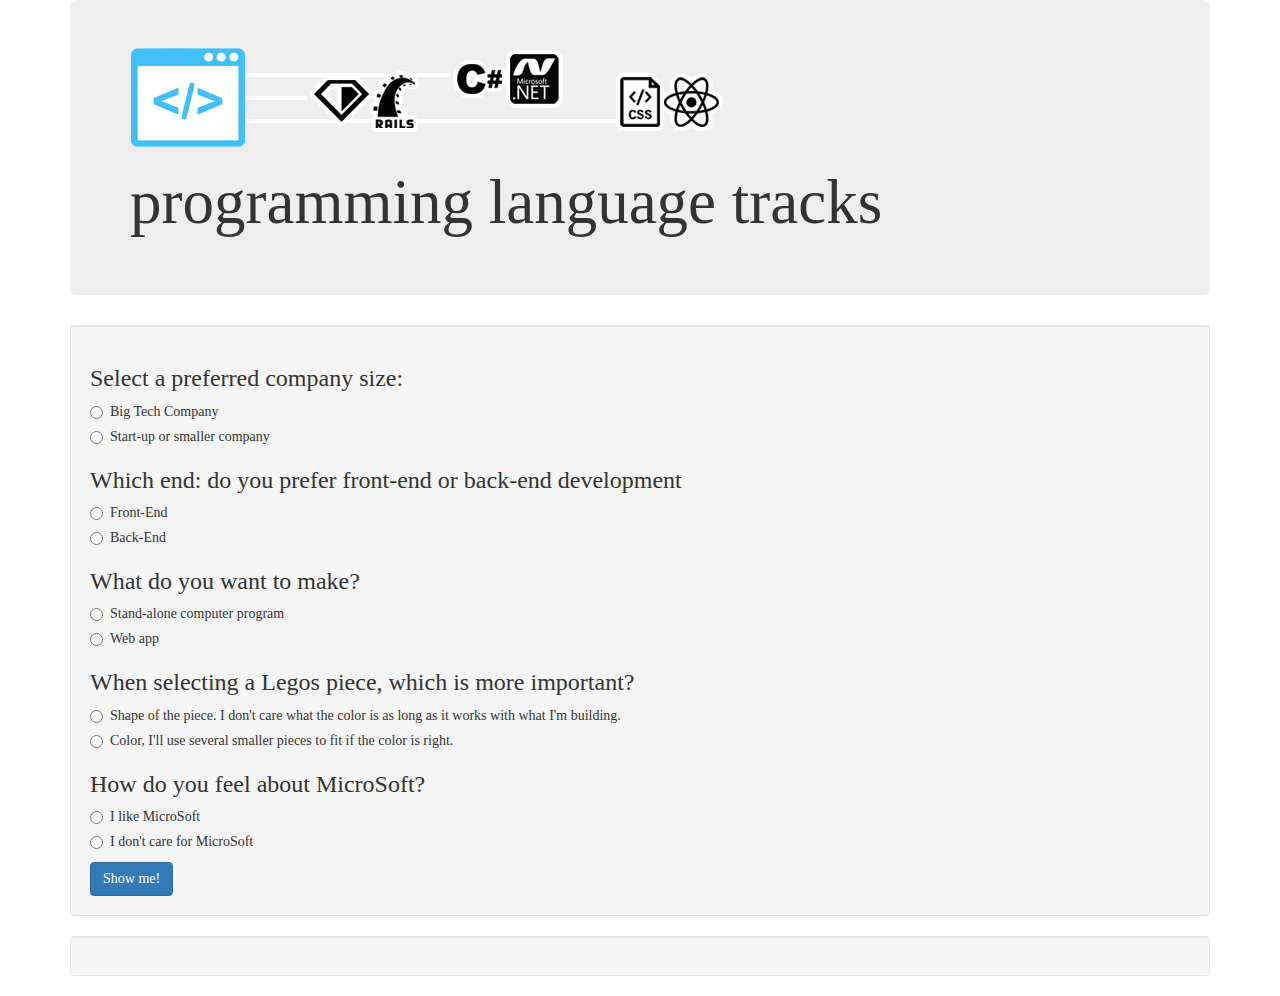
<file: index.html>
<!DOCTYPE html>
<html>
  <head>
    <link href="css/bootstrap.css" rel="stylesheet" type="text/css">
    <link href="css/styles.css" rel="stylesheet" type="text/css">
    <script src="js/jquery-3.3.1.js"></script>
    <script src="js/scripts.js"></script>
    <title>Tracker</title>
  </head>
  <body>
    <div class="container">

      <div class="jumbotron">
        <img src="img/icons.png">
        <h1>programming language tracks</h1>
      </div>
      <div class="well">
        <form id="radio">
          <h3>Select a preferred company size:</h3>
          <div class="radio">
            <label>
              <input type="radio" name="company" value="big">
              Big Tech Company
            </label>
          </div>
          <div class="radio">
            <label>
              <input type="radio" name="company" value="small">
              Start-up or smaller company
            </label>
          </div>

          <h3>Which end: do you prefer front-end or back-end development</h3>
          <div class="radio">
            <label>
              <input type="radio" name="end" value="front">
              Front-End
            </label>
          </div>
          <div class="radio">
            <label>
              <input type="radio" name="end" value="back">
              Back-End
            </label>
          </div>

          <h3>What do you want to make?</h3>
          <div class="radio">
            <label>
              <input type="radio" name="prog" value="program">
              Stand-alone computer program
            </label>
          </div>
          <div class="radio">
            <label>
              <input type="radio" name="prog" value="webapp">
              Web app
            </label>
          </div>

          <h3>When selecting a Legos piece, which is more important?</h3>
          <div class="radio">
            <label>
              <input type="radio" name="lego" value="shape">
              Shape of the piece. I don't care what the color is as long as it works with what I'm building.
            </label>
          </div>
          <div class="radio">
            <label>
              <input type="radio" name="lego" value="color">
              Color, I'll use several smaller pieces to fit if the color is right.
            </label>
          </div>

          <h3>How do you feel about MicroSoft?</h3>
          <div class="radio">
            <label>
              <input type="radio" name="micro" value="love">
              I like MicroSoft
            </label>
          </div>
          <div class="radio">
            <label>
              <input type="radio" name="micro" value="hate">
              I don't care for MicroSoft
            </label>
          </div>

          <button type="submit" class="btn btn-primary">Show me!</button>
        </form>
      </div>


      <div class="well">
        <div class="center">
          <div id="csharp">
            <h2>C#/.NET</h2>

          </div>
          <div id="ruby">
            <h2>Ruby/Rails</h2>
          </div>

          </div>
          <div id="react">
            <h2>CSS/React</h2>
          </div>

        </div>
      </div>
    </div>
  </body>
</html>
</file>
<file: css/styles.css>
#csharp {
  display: none;
}

#ruby {
  display: none;
}
#react {
  display: none;
}
body {
  font-family: verdana
}
</file>
